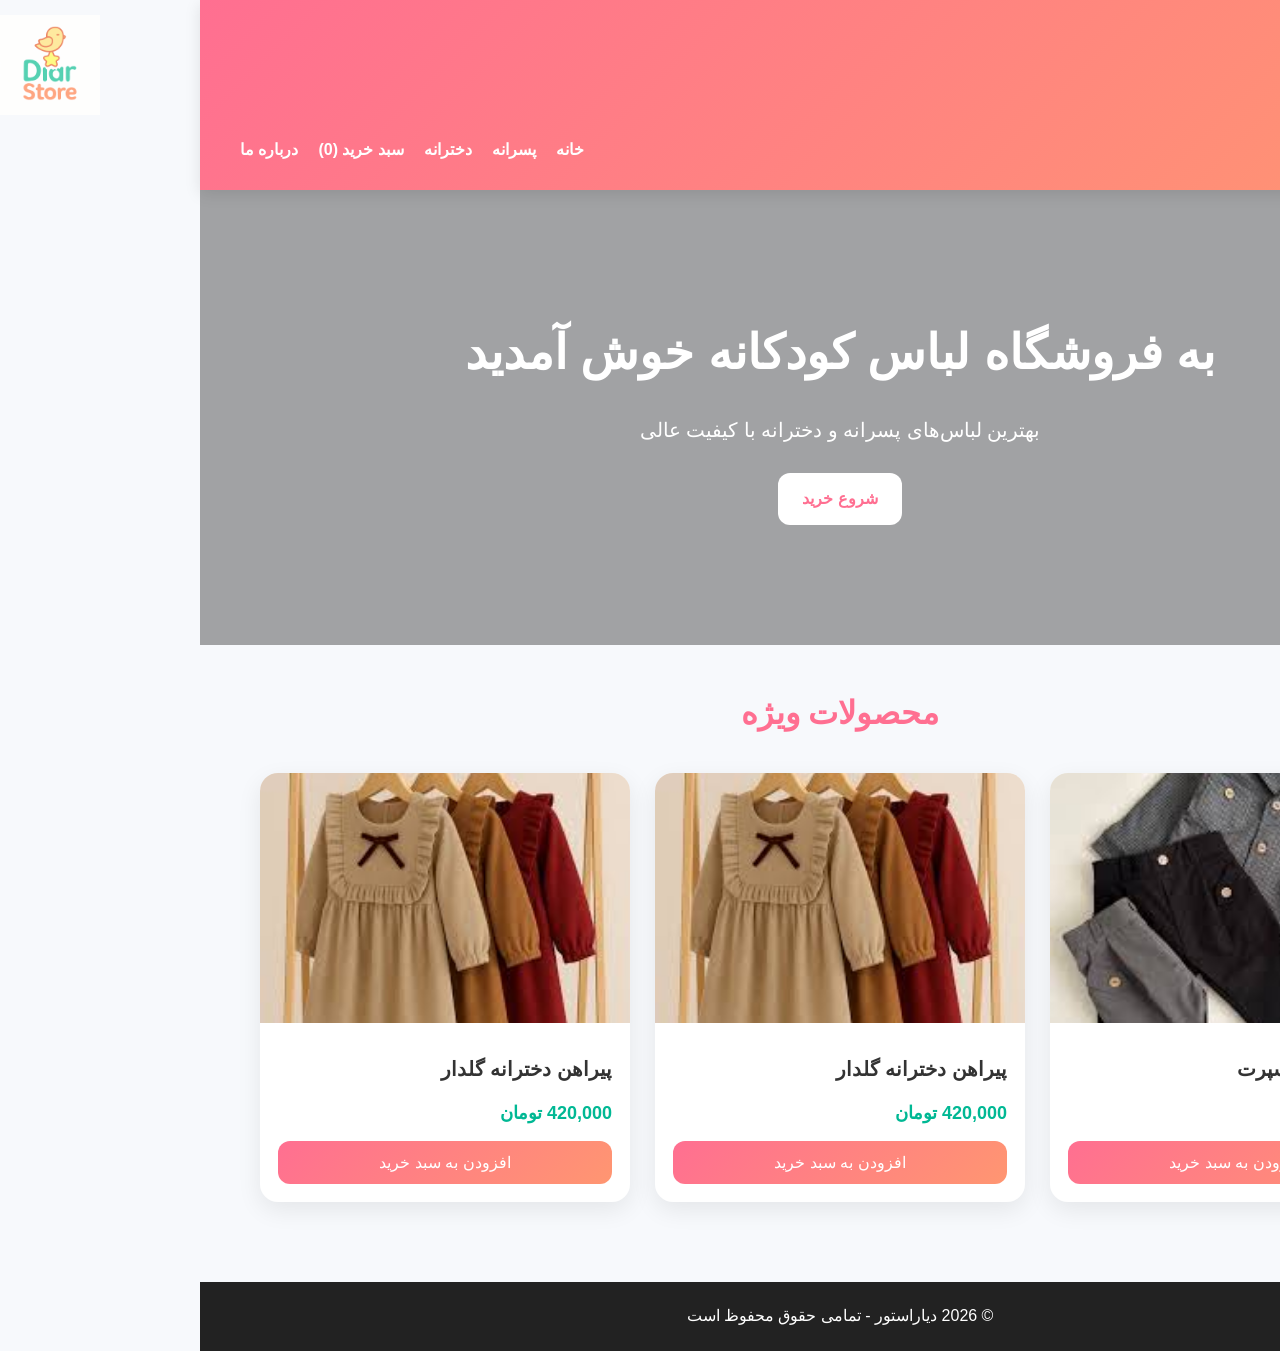
<file: index.html>
<!DOCTYPE html>
<html lang="fa" dir="rtl">
<head>
  <meta charset="UTF-8" />
  <meta name="viewport" content="width=device-width, initial-scale=1.0" />
  <title>فروشگاه لباس کودک - خانه</title>
  <link rel="stylesheet" href="style.css" />
  <meta name="google-site-verification" content="YG7mzefeRkEEBgTbfp4P2CDkNAletXWagvj6EIMP_Q8" />
</head>
<body>

<header>
  <div class="img-logo"><img src="./images/logo.png" alt="logo"></div>
  <div class="navbar">
    <div class="logo">دیار استور</div>
    <ul class="nav-links">
      <li><a href="index.html">خانه</a></li>
      <li><a href="boys.html">پسرانه</a></li>
      <li><a href="girls.html">دخترانه</a></li>
      <li><a href="cart.html">سبد خرید (<span id="cart-count">0</span>)</a></li>
      <li><a href="about.html">درباره ما</a></li>
    </ul>
  </div>
</header>

<section class="hero">
  <h1>به فروشگاه لباس کودکانه خوش آمدید</h1>
  <p>بهترین لباس‌های پسرانه و دخترانه با کیفیت عالی</p>
  <a href="boys.html" class="btn">شروع خرید</a>
</section>

<section class="container">
  <h2 class="section-title">محصولات ویژه</h2>
  <div class="grid">
    <div class="card">
      <img src="images/Untitled.jpg" alt="">
      <div class="card-body">
        <h3>ست پسرانه اسپرت</h3>
        <p class="price">350,000 تومان</p>
        <button class="checkout-btn" data-id="1" data-name="ست پسرانه اسپرت" data-price="350000" data-image="https://images.unsplash.com/photo-1522771930-78848d9293e8?auto=format&fit=crop&w=800&q=80">افزودن به سبد خرید</button>
      </div>
    </div>

    <div class="card">
      <img src="images/images1.jpg" alt="">
      <div class="card-body">
        <h3>پیراهن دخترانه گلدار</h3>
        <p class="price">420,000 تومان</p>
        <button class="checkout-btn" data-id="2" data-name="پیراهن دخترانه گلدار" data-price="420000" data-image="https://images.unsplash.com/photo-1483985988355-763728e1935b?auto=format&fit=crop&w=800&q=80">افزودن به سبد خرید</button>
      </div>
    </div>

     <div class="card">
      <img src="images/images1.jpg" alt="">
      <div class="card-body">
        <h3>پیراهن دخترانه گلدار</h3>
        <p class="price">420,000 تومان</p>
        <button class="checkout-btn" data-id="2" data-name="پیراهن دخترانه گلدار" data-price="420000" data-image="https://images.unsplash.com/photo-1483985988355-763728e1935b?auto=format&fit=crop&w=800&q=80">افزودن به سبد خرید</button>
      </div>
    </div>
  </div>
</section>

<footer class="footer">
  <p>© 2026 دیاراستور - تمامی حقوق محفوظ است</p>
</footer>

<script src="script.js"></script>
</body>
</html>
</file>
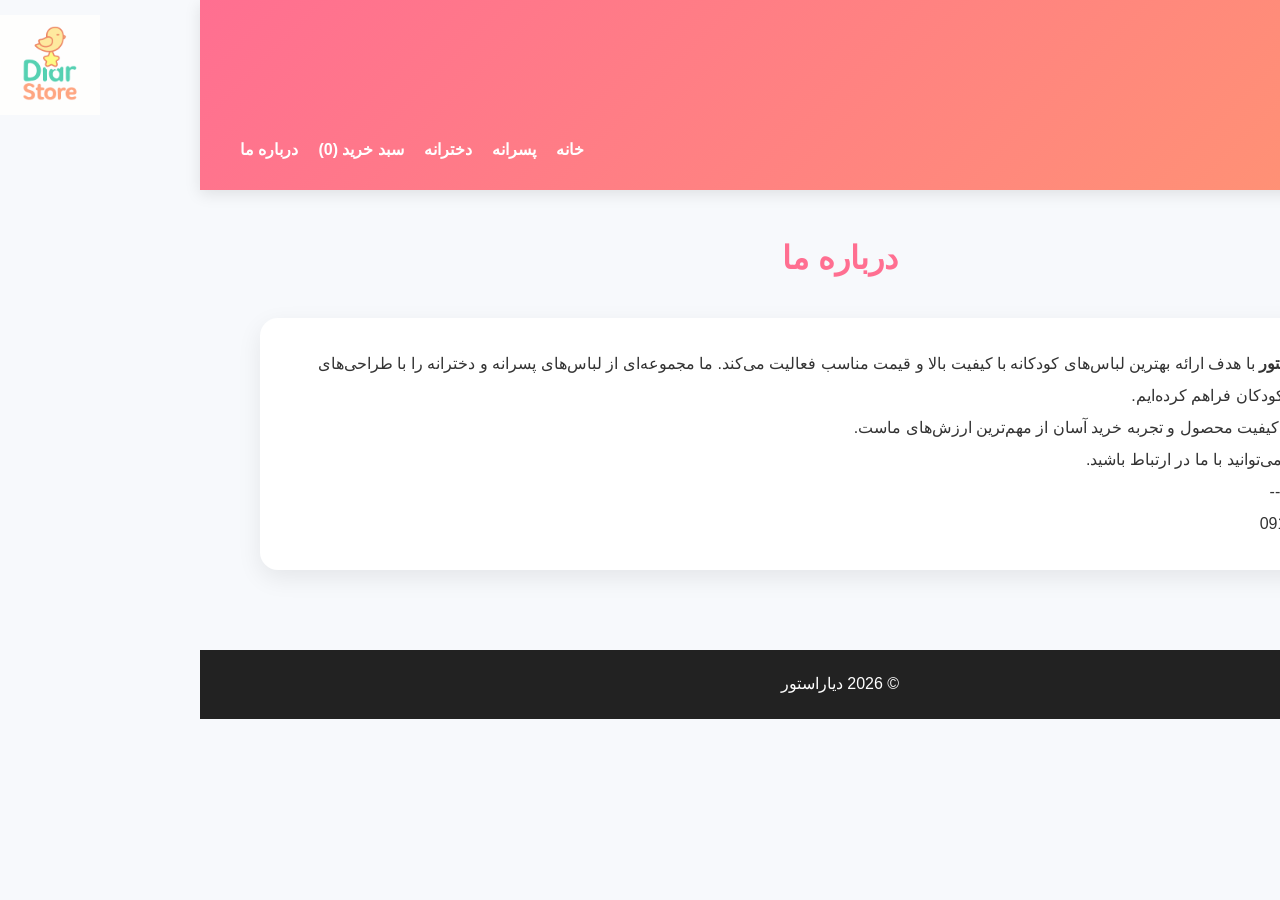
<file: about.html>
<!DOCTYPE html>
<html lang="fa" dir="rtl">
<head>
  <meta charset="UTF-8" />
  <meta name="viewport" content="width=device-width, initial-scale=1.0" />
  <title>درباره ما</title>
  <link rel="stylesheet" href="style.css" />
</head>
<body>

<header>
  <div class="img-logo"><img src="./images/logo.png" alt=""></div>
  <div class="navbar">
    <div class="logo">دیاراستور</div>
    <ul class="nav-links">
      <li><a href="index.html">خانه</a></li>
      <li><a href="boys.html">پسرانه</a></li>
      <li><a href="girls.html">دخترانه</a></li>
      <li><a href="cart.html">سبد خرید (<span id="cart-count">0</span>)</a></li>
      <li><a href="about.html">درباره ما</a></li>
    </ul>
  </div>
</header>

<div class="container">
  <h2 class="section-title">درباره ما</h2>
  <div class="about-box">
    <p>
      فروشگاه <strong>دیار استور</strong> با هدف ارائه بهترین لباس‌های کودکانه با کیفیت بالا و قیمت مناسب فعالیت می‌کند.
      ما مجموعه‌ای از لباس‌های پسرانه و دخترانه را با طراحی‌های جذاب و مناسب کودکان فراهم کرده‌ایم.
    </p>
    <p>
      رضایت مشتری، کیفیت محصول و تجربه خرید آسان از مهم‌ترین ارزش‌های ماست.
    </p>
    <p>
      اگر سوالی دارید می‌توانید با ما در ارتباط باشید.
    </p>
    <p><strong>اینستاگرام:</strong> --------</p>
    <p><strong>تلفن:</strong> 0912xxxxxxx</p>
  </div>
</div>

<footer class="footer">
  <p>© 2026 دیاراستور</p>
</footer>

<script src="script.js"></script>
</body>
</html>
</file>
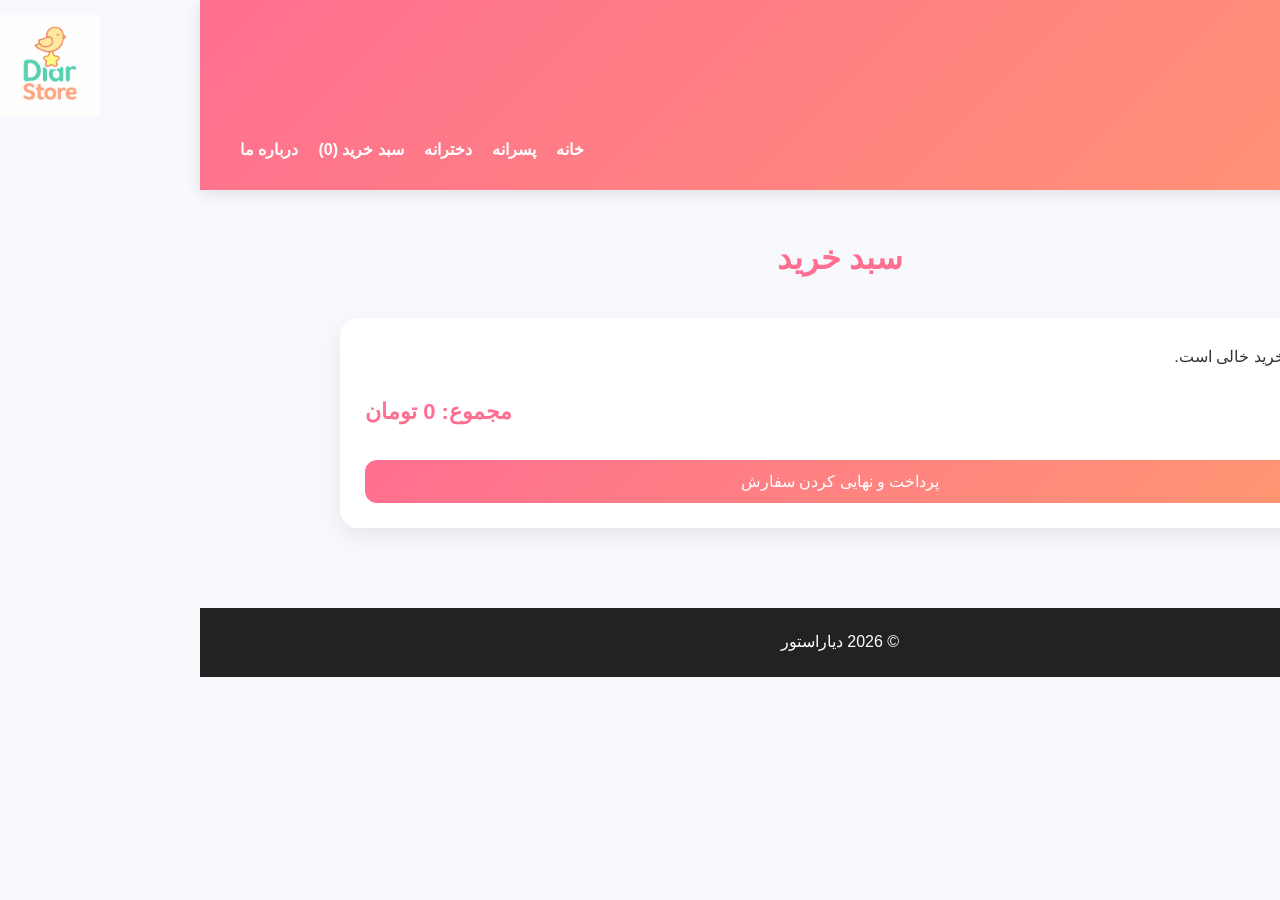
<file: cart.html>
<!DOCTYPE html>
<html lang="fa" dir="rtl">
<head>
  <meta charset="UTF-8" />
  <meta name="viewport" content="width=device-width, initial-scale=1.0" />
  <title>سبد خرید</title>
  <link rel="stylesheet" href="style.css" />
</head>
<body>

<header>
  <div class="img-logo"><img src="./images/logo.png" alt=""></div>
  <div class="navbar">
    <div class="logo">دیاراستور</div>
    <ul class="nav-links">
      <li><a href="index.html">خانه</a></li>
      <li><a href="boys.html">پسرانه</a></li>
      <li><a href="girls.html">دخترانه</a></li>
      <li><a href="cart.html">سبد خرید (<span id="cart-count">0</span>)</a></li>
      <li><a href="about.html">درباره ما</a></li>
    </ul>
  </div>
</header>

<div class="container">
  <h2 class="section-title">سبد خرید</h2>

  <div class="cart-box">
    <div id="cart-items"></div>
    <div class="total">مجموع: <span id="total-price">0</span> تومان</div>
    <br>
    <button class="checkout-btn">پرداخت و نهایی کردن سفارش</button>
  </div>
</div>

<footer class="footer">
  <p>© 2026 دیاراستور</p>
</footer>

<script src="script.js"></script>
</body>
</html>
</file>
<file: style.css>
* {
  margin: 0;
  padding: 0;
  box-sizing: border-box;
  font-family: Tahoma, Arial, sans-serif;
}

body {
  direction: rtl;
  background: #f7f9fc;
  color: #333;
  line-height: 1.8;
}

a {
  text-decoration: none;
  color: inherit;
}

header {
  background: linear-gradient(135deg, #ff6f91, #ff9671);
  color: #fff;
  padding: 15px 30px;
  position: sticky;
  top: 0;
  z-index: 1000;
  box-shadow: 0 4px 15px rgba(0,0,0,0.1);
}

.navbar {
  display: flex;
  justify-content: space-between;
  align-items: center;
  max-width: 1200px;
  margin: auto;
  flex-wrap: wrap;
  gap: 10px;
}

.logo {
  font-size: 28px;
  font-weight: bold;
}

.img-logo img{width: 100px;height: 100px;margin-right: 1350px;}

.nav-links {
  display: flex;
  list-style: none;
  gap: 20px;
  flex-wrap: wrap;
}

.nav-links li a {
  font-weight: bold;
  transition: 0.3s;
}

.nav-links li a:hover {
  color: #ffeaa7;
}

.hero {
  background: linear-gradient(rgba(0,0,0,.35), rgba(0,0,0,.35)),
              url('https://images.unsplash.com/photo-1518831959646-742c3a14eb58?auto=format&fit=crop&w=1600&q=80') center/cover;
  color: #fff;
  text-align: center;
  padding: 120px 20px;
}

.hero h1 {
  font-size: 48px;
  margin-bottom: 15px;
}

.hero p {
  font-size: 20px;
  margin-bottom: 25px;
}

.btn {
  display: inline-block;
  padding: 12px 24px;
  border-radius: 12px;
  background: #fff;
  color: #ff6f91;
  font-weight: bold;
  transition: 0.3s;
}

.btn:hover {
  transform: translateY(-3px);
  background: #ffeaa7;
}

.container {
  max-width: 1200px;
  margin: auto;
  padding: 40px 20px;
}

.section-title {
  text-align: center;
  margin-bottom: 30px;
  font-size: 32px;
  color: #ff6f91;
}

.grid {
  display: grid;
  grid-template-columns: repeat(auto-fit, minmax(240px, 1fr));
  gap: 25px;
}

.card {
  background: #fff;
  border-radius: 18px;
  overflow: hidden;
  box-shadow: 0 8px 25px rgba(0,0,0,0.08);
  transition: 0.3s;
}

.card:hover {
  transform: translateY(-8px);
}

.card img {
  width: 100%;
  height: 250px;
  object-fit: cover;
}

.card-body {
  padding: 18px;
}

.card-body h3 {
  font-size: 20px;
  margin-bottom: 10px;
}

.price {
  color: #00b894;
  font-size: 18px;
  font-weight: bold;
  margin-bottom: 12px;
}

.checkout-btn {
  width: 100%;
  padding: 12px;
  border: none;
  background: linear-gradient(135deg, #ff6f91, #ff9671);
  color: #fff;
  font-size: 16px;
  border-radius: 12px;
  cursor: pointer;
  transition: 0.3s;
}

.add-btn:hover {
  opacity: 0.9;
  transform: scale(1.02);
}

.footer {
  background: #222;
  color: #fff;
  text-align: center;
  padding: 20px;
  margin-top: 40px;
}

.cart-box {
  max-width: 1000px;
  margin: auto;
  background: #fff;
  border-radius: 18px;
  padding: 25px;
  box-shadow: 0 8px 25px rgba(0,0,0,0.08);
}

.cart-item {
  display: flex;
  justify-content: space-between;
  align-items: center;
  gap: 15px;
  padding: 15px 0;
  border-bottom: 1px solid #eee;
  flex-wrap: wrap;
}

.cart-item:last-child {
  border-bottom: none;
}

.cart-item-info {
  flex: 1;
}

.cart-item-actions button {
  border: none;
  padding: 8px 14px;
  border-radius: 10px;
  cursor: pointer;
  margin-left: 8px;
}

.remove-btn {
  background: #e74c3c;
  color: #fff;
}

.clear-btn {
  background: #636e72;
  color: #fff;
}

.total {
  margin-top: 20px;
  font-size: 22px;
  font-weight: bold;
  color: #ff6f91;
  text-align: left;
}

.about-box {
  background: #fff;
  padding: 30px;
  border-radius: 18px;
  box-shadow: 0 8px 25px rgba(0,0,0,0.08);
  line-height: 2;
}

@media (max-width: 768px) {
  .hero h1 {
    font-size: 34px;
  }

  .hero p {
    font-size: 17px;
  }

  .navbar {
    flex-direction: column;
  }

  .nav-links {
    justify-content: center;
  }
}
</file>
